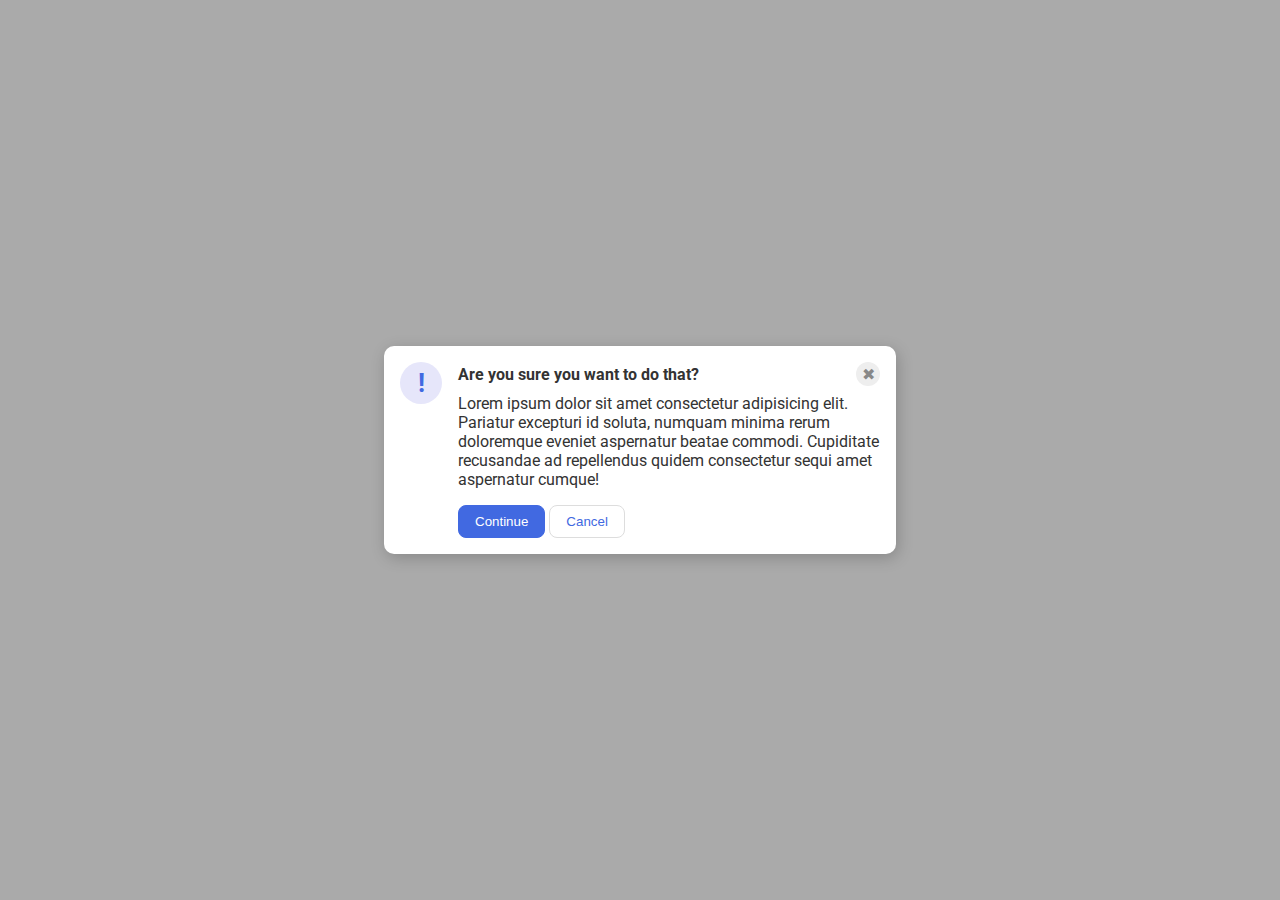
<file: flex/05-flex-modal/index.html>
<!DOCTYPE html>
<html lang="en">
<head>
  <meta charset="UTF-8">
  <meta http-equiv="X-UA-Compatible" content="IE=edge">
  <meta name="viewport" content="width=device-width, initial-scale=1.0">
  <link rel="stylesheet" href="style.css">
  <title>Modal</title>
</head>
<body>
  <div class="modal">
    <div class="icon">!</div>
    <div class="container">
    <div class="header">Are you sure you want to do that?
    <div class="close-button">✖</div>
  </div>
    <div class="text">Lorem ipsum dolor sit amet consectetur adipisicing elit. Pariatur excepturi id soluta, numquam minima rerum doloremque eveniet aspernatur beatae commodi. Cupiditate recusandae ad repellendus quidem consectetur sequi amet aspernatur cumque!</div>
    <button class="continue">Continue</button>
    <button class="cancel">Cancel</button>
  </div>
  </div>
</body>
</html>
</file>
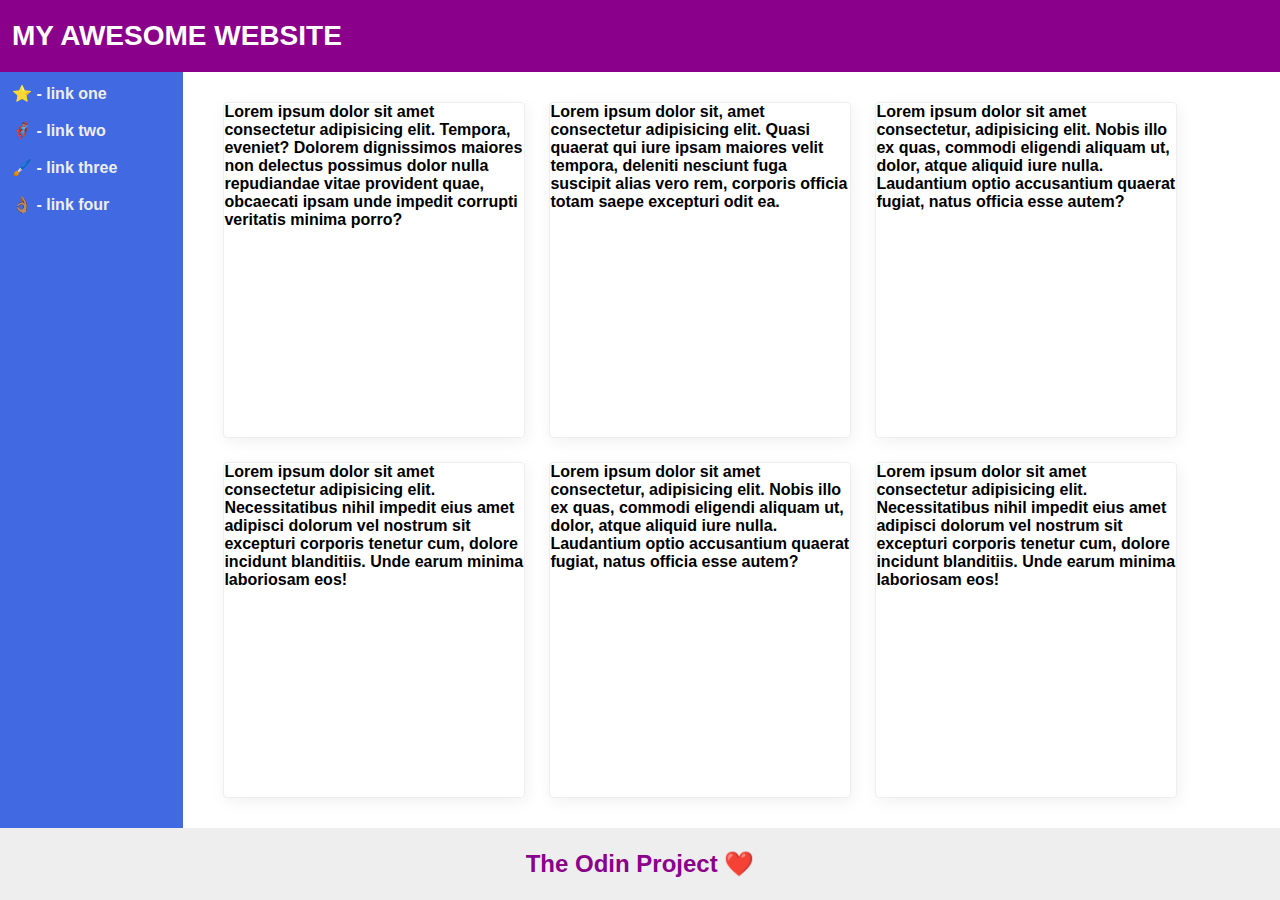
<file: flex/07-flex-layout-2/index.html>
<!DOCTYPE html>
<html lang="en">
<head>
  <meta charset="UTF-8">
  <meta http-equiv="X-UA-Compatible" content="IE=edge">
  <meta name="viewport" content="width=device-width, initial-scale=1.0">
  <title>The Holy Grail</title>
  <link rel="stylesheet" href="style.css">
</head>
<body>
  <div class="header">
    MY AWESOME WEBSITE
  </div>
  <div class="container">
  <div class="sidebar">
    <ul>
      <li><a href="google.com">⭐ - link one</a></li>
      <li><a href="google.com">🦸🏽‍♂️ - link two</a></li>
      <li><a href="google.com">🖌️ - link three</a></li>
      <li><a href="google.com">👌🏽 - link four</a></li>
    </ul>
  </div>

  <div class="cardArea">
  <!-- <div class="card12"> -->
  <div class="card">Lorem ipsum dolor sit amet consectetur adipisicing elit. Tempora, eveniet? Dolorem dignissimos maiores non delectus possimus dolor nulla repudiandae vitae provident quae, obcaecati ipsam unde impedit corrupti veritatis minima porro?</div>
  <div class="card">Lorem ipsum dolor sit, amet consectetur adipisicing elit. Quasi quaerat qui iure ipsam maiores velit tempora, deleniti nesciunt fuga suscipit alias vero rem, corporis officia totam saepe excepturi odit ea.</div>
<!-- </div> -->
<!-- <div class="card34"> -->
  <div class="card">Lorem ipsum dolor sit amet consectetur, adipisicing elit. Nobis illo ex quas, commodi eligendi aliquam ut, dolor, atque aliquid iure nulla. Laudantium optio accusantium quaerat fugiat, natus officia esse autem?</div>
  <div class="card">Lorem ipsum dolor sit amet consectetur adipisicing elit. Necessitatibus nihil impedit eius amet adipisci dolorum vel nostrum sit excepturi corporis tenetur cum, dolore incidunt blanditiis. Unde earum minima laboriosam eos!</div>
<!-- </div> -->
<!-- <div class="card56"> -->
  <div class="card">Lorem ipsum dolor sit amet consectetur, adipisicing elit. Nobis illo ex quas, commodi eligendi aliquam ut, dolor, atque aliquid iure nulla. Laudantium optio accusantium quaerat fugiat, natus officia esse autem?</div>
  <div class="card">Lorem ipsum dolor sit amet consectetur adipisicing elit. Necessitatibus nihil impedit eius amet adipisci dolorum vel nostrum sit excepturi corporis tenetur cum, dolore incidunt blanditiis. Unde earum minima laboriosam eos!</div>
<!-- </div> -->
</div>
</div>
  <div class="footer">
    The Odin Project ❤️
  </div>
</body>
</html>
</file>
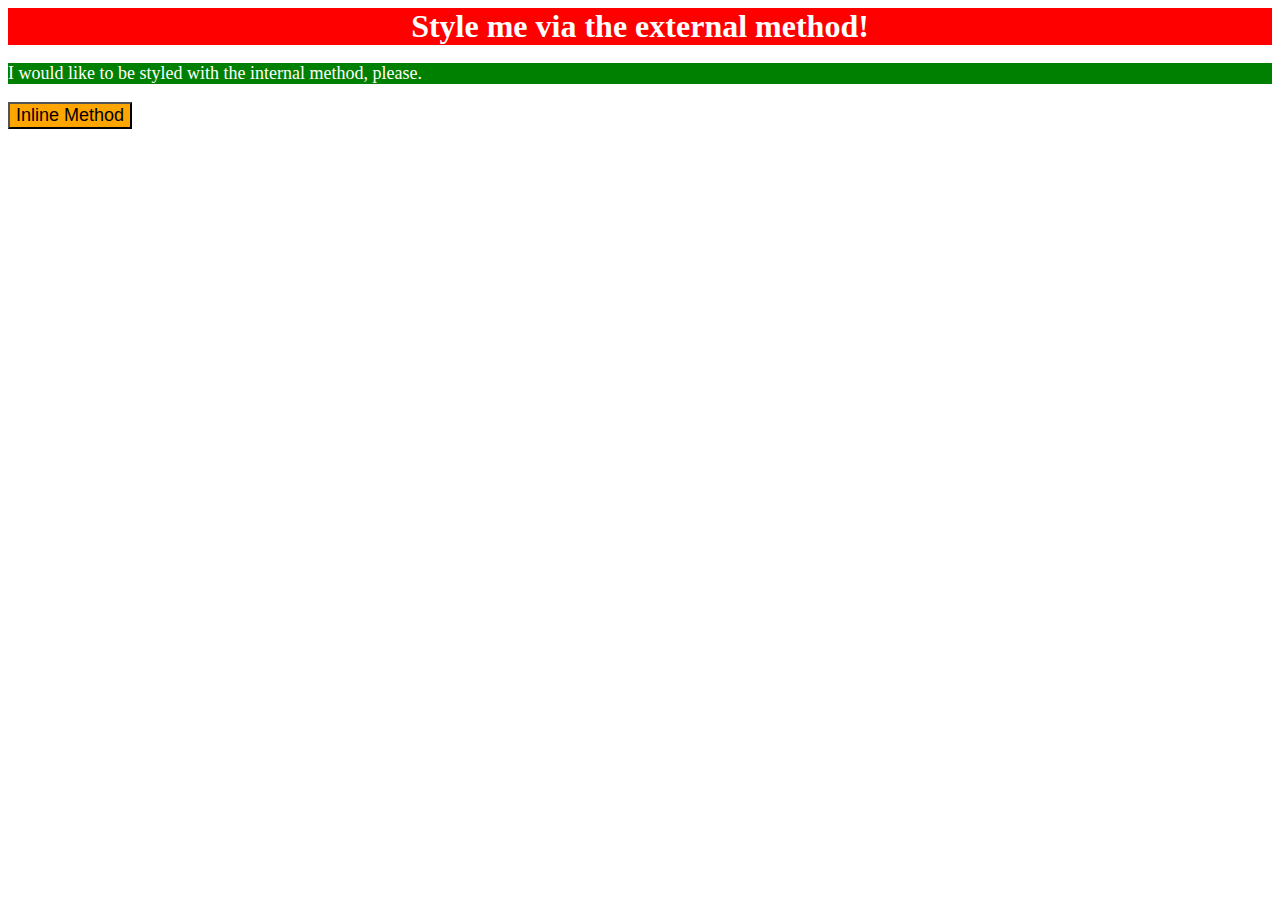
<file: foundations/01-css-methods/index.html>
<!DOCTYPE html>
<html lang="en">
<head>
  <meta charset="UTF-8">
  <meta http-equiv="X-UA-Compatible" content="IE=edge">
  <meta name="viewport" content="width=device-width, initial-scale=1.0">
  <title>Methods for Adding CSS</title>
  <link rel="stylesheet" href="style.css">
  <style>
    p{
      background-color: green;
      color: white;
      font-size: 18px;
    }
  </style>
</head>
<body>
  <div>Style me via the external method!</div>
  <p>I would like to be styled with the internal method, please.</p>
  <button style="background-color: orange; font-size: 18px;">Inline Method</button>
</body>
</html>
</file>
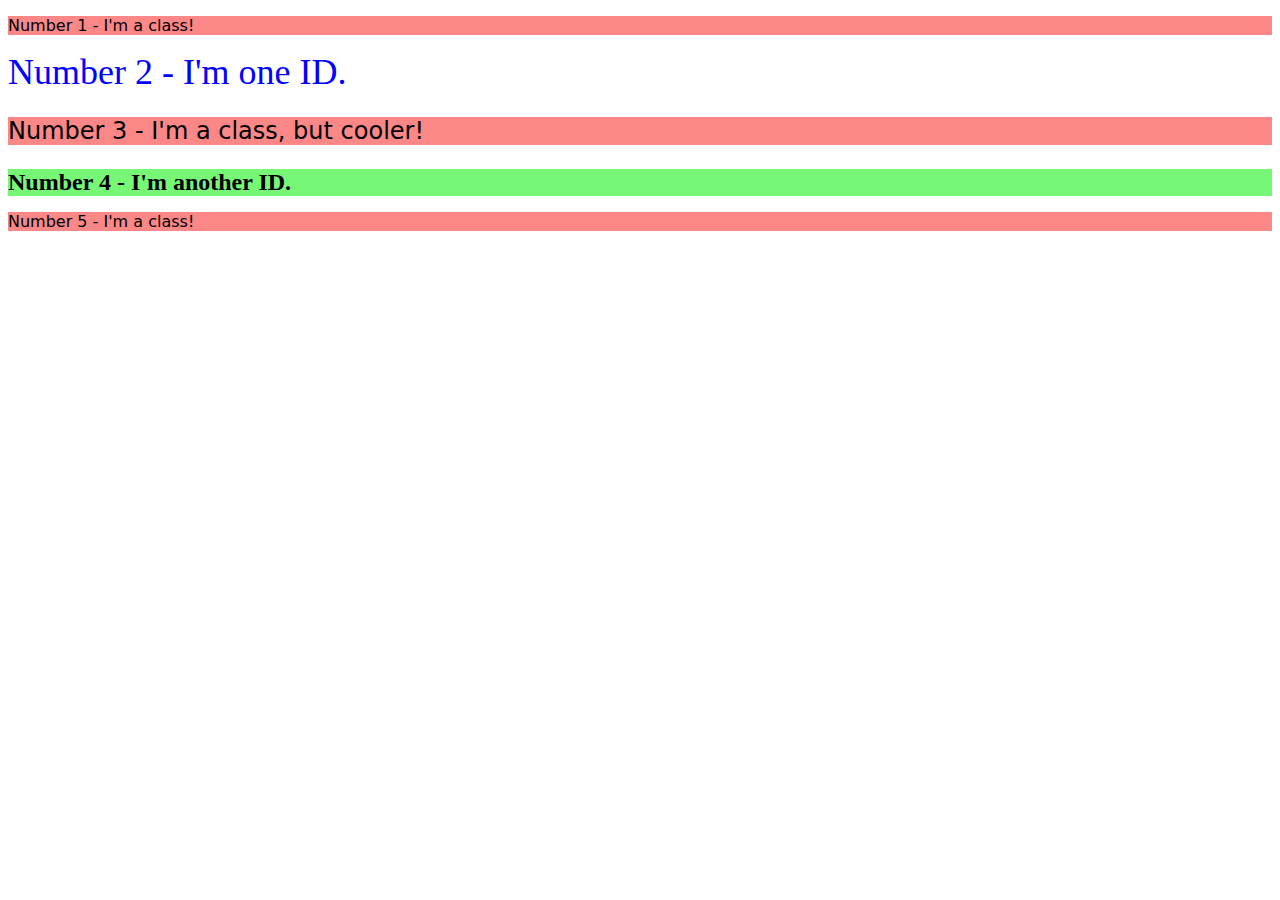
<file: foundations/02-class-id-selectors/index.html>
<!DOCTYPE html>
<html lang="en">
<head>
  <meta charset="UTF-8">
  <meta http-equiv="X-UA-Compatible" content="IE=edge">
  <meta name="viewport" content="width=device-width, initial-scale=1.0">
  <title>Class and ID Selectors</title>
  <link rel="stylesheet" href="style.css">
</head>
<body>
  <p class="oddNo">Number 1 - I'm a class!</p>
  <div id="second">Number 2 - I'm one ID.</div>
  <p class="oddNo" id="third">Number 3 - I'm a class, but cooler!</p>
  <div id="fourth">Number 4 - I'm another ID.</div>
  <p class="oddNo">Number 5 - I'm a class!</p>

</body>
</html>
</file>
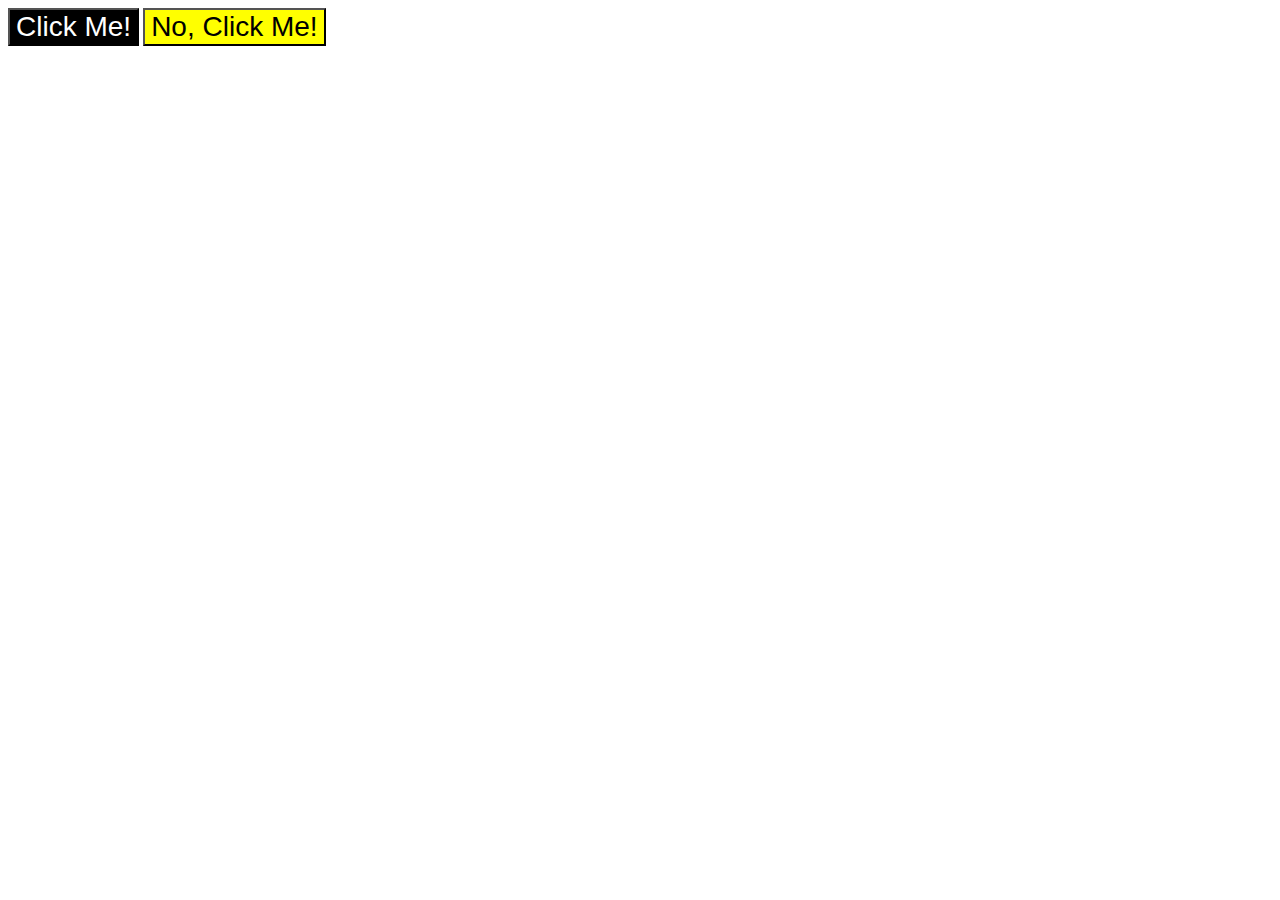
<file: foundations/03-grouping-selectors/index.html>
<!DOCTYPE html>
<html lang="en">
<head>
  <meta charset="UTF-8">
  <meta http-equiv="X-UA-Compatible" content="IE=edge">
  <meta name="viewport" content="width=device-width, initial-scale=1.0">
  <title>Grouping Selectors</title>
  <link rel="stylesheet" href="style.css">
</head>
<body>
  <button class="btn1">Click Me!</button>
  <button class="btn2">No, Click Me!</button>
</body>
</html>
</file>
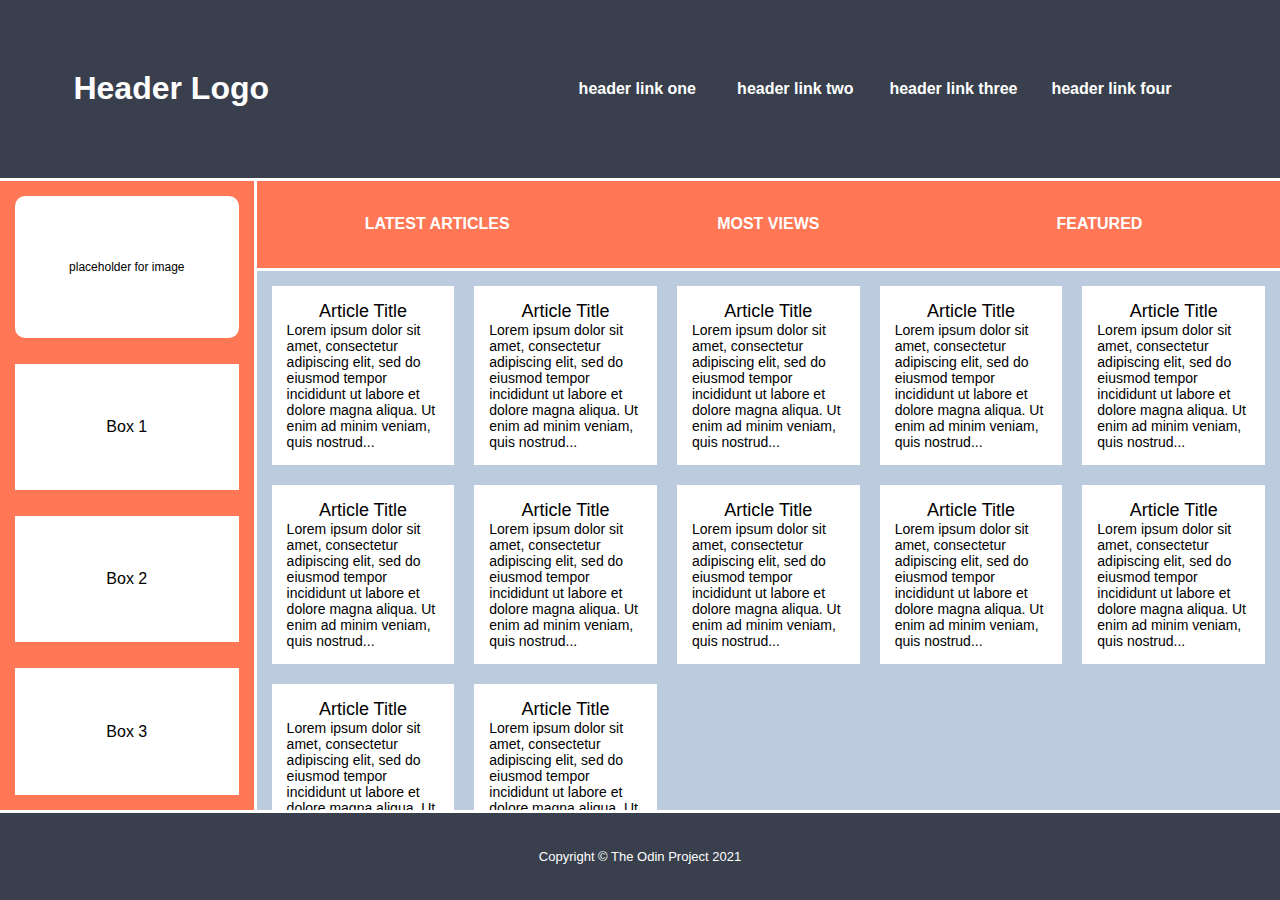
<file: grid/03-grid-layout-3/index.html>
<!DOCTYPE html>
<html lang="en">
<head>
  <meta charset="UTF-8">
  <meta http-equiv="X-UA-Compatible" content="IE=edge">
  <meta name="viewport" content="width=device-width, initial-scale=1.0">
  <title>Holy Grail Mockup</title>
  <link rel="stylesheet" href="style.css">
</head>
<body>
  <div class="container">

    <div class="header">
      <div class="logo">Header Logo</div>
      <div class="menu">
        <ul>
          <li>header link one</li>
          <li>header link two</li>
          <li>header link three</li>
          <li>header link four</li>
        </ul>
      </div>
    </div>

    <div class="sidebar">
      <div class="photo" >
        <p>placeholder for image</p>    
      </div>
      <div class="side-content"><p>Box 1</p>
      </div>
      <div class="side-content"><p>Box 2</p>
      </div>
      <div class="side-content"><p>Box 3</p>
      </div>
    </div>

    <div class="nav">
      <ul>
        <li>Latest Articles</li>
        <li>Most Views</li>
        <li>Featured</li>
      </ul>
    </div>

    <div class="article">
      <div class="card">
        <p class="title">Article Title</p>
        <p>Lorem ipsum dolor sit amet, consectetur adipiscing elit, sed do eiusmod tempor incididunt ut labore et dolore magna aliqua. Ut enim ad minim veniam, quis nostrud...</p>
      </div>
      <div class="card">
        <p class="title">Article Title</p>
        <p>Lorem ipsum dolor sit amet, consectetur adipiscing elit, sed do eiusmod tempor incididunt ut labore et dolore magna aliqua. Ut enim ad minim veniam, quis nostrud...</p>
      </div>
      <div class="card">
        <p class="title">Article Title</p>
        <p>Lorem ipsum dolor sit amet, consectetur adipiscing elit, sed do eiusmod tempor incididunt ut labore et dolore magna aliqua. Ut enim ad minim veniam, quis nostrud...</p>
      </div>
      <div class="card">
        <p class="title">Article Title</p>
        <p>Lorem ipsum dolor sit amet, consectetur adipiscing elit, sed do eiusmod tempor incididunt ut labore et dolore magna aliqua. Ut enim ad minim veniam, quis nostrud...</p>
      </div>
      <div class="card">
        <p class="title">Article Title</p>
        <p>Lorem ipsum dolor sit amet, consectetur adipiscing elit, sed do eiusmod tempor incididunt ut labore et dolore magna aliqua. Ut enim ad minim veniam, quis nostrud...</p>
      </div>
      <div class="card">
        <p class="title">Article Title</p>
        <p>Lorem ipsum dolor sit amet, consectetur adipiscing elit, sed do eiusmod tempor incididunt ut labore et dolore magna aliqua. Ut enim ad minim veniam, quis nostrud...</p>
      </div>
      <div class="card">
        <p class="title">Article Title</p>
        <p>Lorem ipsum dolor sit amet, consectetur adipiscing elit, sed do eiusmod tempor incididunt ut labore et dolore magna aliqua. Ut enim ad minim veniam, quis nostrud...</p>
      </div>
      <div class="card">
        <p class="title">Article Title</p>
        <p>Lorem ipsum dolor sit amet, consectetur adipiscing elit, sed do eiusmod tempor incididunt ut labore et dolore magna aliqua. Ut enim ad minim veniam, quis nostrud...</p>
      </div>
      <div class="card">
        <p class="title">Article Title</p>
        <p>Lorem ipsum dolor sit amet, consectetur adipiscing elit, sed do eiusmod tempor incididunt ut labore et dolore magna aliqua. Ut enim ad minim veniam, quis nostrud...</p>
      </div>
      <div class="card">
        <p class="title">Article Title</p>
        <p>Lorem ipsum dolor sit amet, consectetur adipiscing elit, sed do eiusmod tempor incididunt ut labore et dolore magna aliqua. Ut enim ad minim veniam, quis nostrud...</p>
      </div>
      <div class="card">
        <p class="title">Article Title</p>
        <p>Lorem ipsum dolor sit amet, consectetur adipiscing elit, sed do eiusmod tempor incididunt ut labore et dolore magna aliqua. Ut enim ad minim veniam, quis nostrud...</p>
      </div>
      <div class="card">
        <p class="title">Article Title</p>
        <p>Lorem ipsum dolor sit amet, consectetur adipiscing elit, sed do eiusmod tempor incididunt ut labore et dolore magna aliqua. Ut enim ad minim veniam, quis nostrud...</p>
      </div>
    </div>

    <div class="footer">
      <p>Copyright © The Odin Project 2021
    </div>
    
  </div>
</body>
</html>
</file>
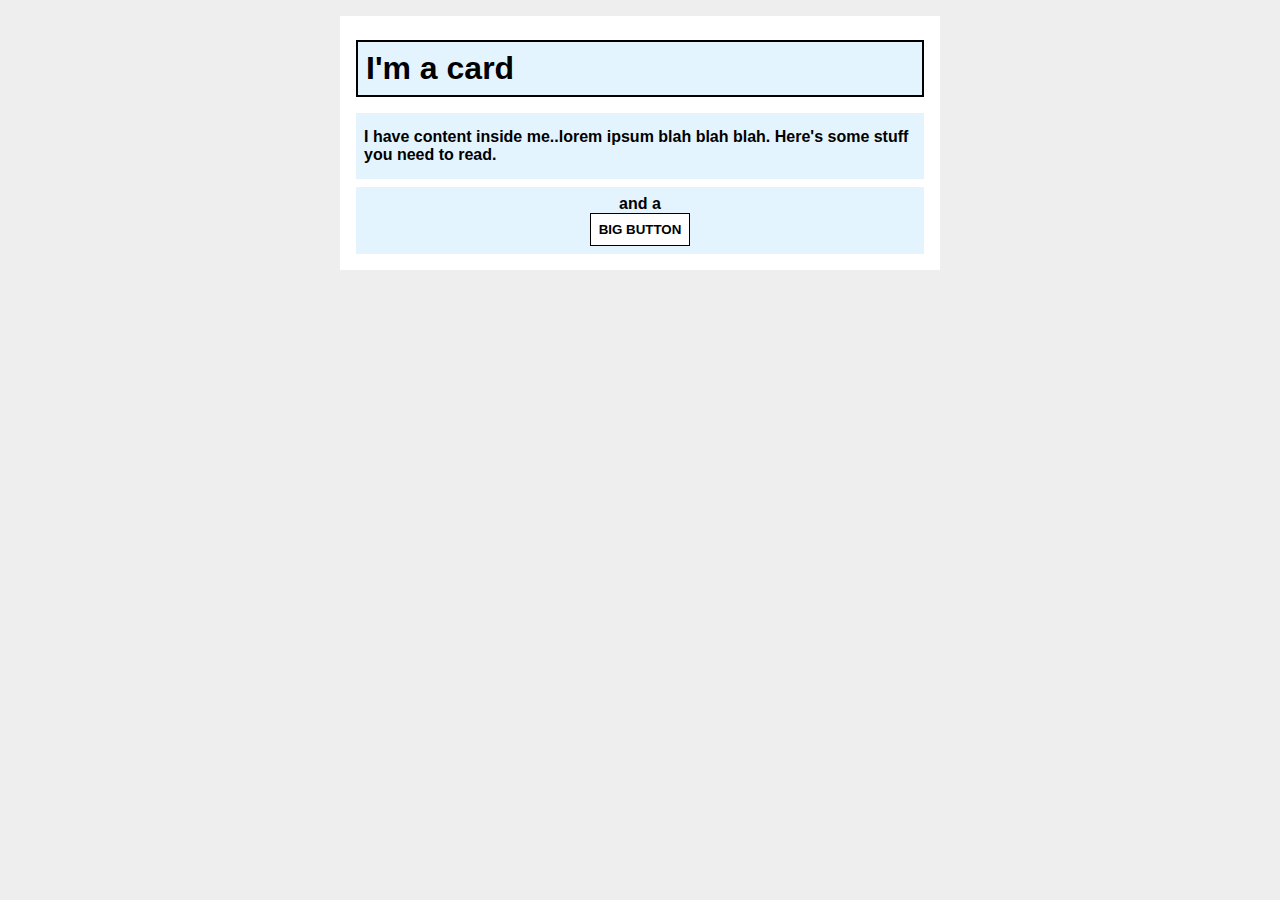
<file: margin-and-padding/margin-and-padding-2/index.html>
<!DOCTYPE html>
<html lang="en">
<head>
  <meta charset="UTF-8">
  <meta http-equiv="X-UA-Compatible" content="IE=edge">
  <meta name="viewport" content="width=device-width, initial-scale=1.0">
  <title>Margin and Padding exercise 2</title>
  <link rel="stylesheet" href="style.css">
</head>
<body>
  <div class="card">

   <div class="container"> <h1 class="title">I'm a card</h1></div>
    <div class="content">I have content inside me..lorem ipsum blah blah blah. Here's some stuff you need to read.</div>
    <div class="button-container">and a <button>BIG BUTTON</button></div>
  </div>
</body>
</html>
</file>
<file: flex/05-flex-modal/style.css>
@import url('https://fonts.googleapis.com/css2?family=Roboto:wght@400;700&display=swap');

html, body {
  height: 100%;
}

body {
  font-family: Roboto, sans-serif;
  margin: 0;
  background: #aaa;
  color: #333;
  /* I'll give you this one for free lol */
  display: flex;
  align-items: center;
  justify-content: center;
}

.modal {
  background: white;
  width: 480px;
  border-radius: 10px;
  box-shadow: 2px 4px 16px rgba(0,0,0,.2);
}

.icon {
  color: royalblue;
  font-size: 26px;
  font-weight: 700;
  background: lavender;
  width: 42px;
  height: 42px;
  border-radius: 50%;
  display: flex;
  align-items: center;
  justify-content: center;
}

.close-button {
  background: #eee;
  border-radius: 50%;
  color: #888;
  font-weight: 400;
  font-size: 16px;
  height: 24px;
  width: 24px;
  display: flex;
  align-items: center;
  justify-content: center;
}

button {
  padding: 8px 16px;
  border-radius: 8px;
}

button.continue {
  background: royalblue;
  border: 1px solid royalblue;
  color: white;
}

button.cancel {
  background: white;
  border: 1px solid #ddd;
  color: royalblue;
}
.modal{
  display: flex;
  gap: 16px;
  padding: 16px;
}
.icon{
  flex-shrink: 0;
}
.header{
  display: flex;
  font-weight: bold;
  justify-content: space-between;
  align-items: center;
  margin-bottom: 8px; 
  font-size: 16px;
}

.text{
  margin-bottom: 16px;
}
/* 
.modal{
  display: flex;
  gap:16px;
  padding: 16px;
}
.icon{
  flex-shrink: 0;
}
.header{
  display: flex;
  align-items: center;
  justify-content: space-between;
  font-size: 18px;
  font-weight: bold;
  margin-bottom: 8px;
} */

/* .modal{
  padding: 8px;
}
.container{
  display: flex;
 
}

.header{
font-weight: bold;
font-size: 20px;
padding: 10px;
}

.close-button{
  margin-top: 5px;
  margin-left: auto;
  margin-right: 10px;
}

.textContainer{
  display: flex;
  flex-direction: column;
} */
</file>
<file: flex/07-flex-layout-2/style.css>
*{
  margin: 0;
  padding: 0;
}

body {
  display: flex;
  flex-direction: column;
  font-family: -apple-system, BlinkMacSystemFont, 'Segoe UI', Roboto, Oxygen, Ubuntu, Cantarell, 'Open Sans', 'Helvetica Neue', sans-serif;
  margin: 0;
  min-height: 100vh;
}
.container{
  flex: 1;
  display: flex;
}

.header {
  display: flex;
  align-items: center;
  padding-left:12px ;
  font-size: 28px;
  height: 72px;
  font-weight: bold;
  background: darkmagenta;
  color: white;
}

.footer {
  display: flex;
  height: 72px;
  background: #eee;
  color: darkmagenta;
  
  align-items: center;
  justify-content: center;
  font-size: 24px;
  font-weight: bold;
  
  
}

.sidebar {
  
  padding: 12px;
  font-weight: bold;
  width: 300px;
  max-width: 300px;
  min-width: 150px;
  padding-bottom: 22px;
  background: royalblue;
}
.sidebar li{
  margin-bottom: 18px;
  list-style: none;
  
}
a{
  text-decoration: none;
  color: #eee;
}

.card {
  width: 300px;
  border: 1px solid #eee;
  box-shadow: 2px 4px 16px rgba(0,0,0,.06);
  border-radius: 4px;
}
.cardArea{
  padding: 12px;
  gap: 24px;
  display: flex;

  /* flex-direction: column; */
  flex-wrap: wrap;
  padding:30px;
  /* justify-content: center; */
  /* align-items: center; */
  font-weight: bold;
  padding-left: 40px;
}
</file>
<file: foundations/01-css-methods/style.css>
div{
    background-color: red;
    color: white;
    font-size: 32px;
    text-align: center;
    font-weight: bold;
}
</file>
<file: foundations/02-class-id-selectors/style.css>
.oddNo{
    background-color: rgb(251, 135, 135);
    font-family: Verdana,'DejaVu Sans',sans-serif;
}
#second{
    color: blue;
    font-size: 36px;
}
#third{
    font-size: 24px;
}
#fourth{
    background-color: rgb(118, 248, 118);
    font-size: 24px;
    font-weight: bold;
}
</file>
<file: foundations/03-grouping-selectors/style.css>
.btn1{
    background-color: black;
    color: white;
}
.btn2{
    background-color: yellow;
}
.btn1 , .btn2{
    font-size: 28px;
    font-family: Helvetica, 'Times New Roman', sans-serif;
}
</file>
<file: grid/03-grid-layout-3/style.css>
* {
  margin: 0;
  padding: 0;

}
body{
  height: 100vh;
  width: 100vw;
}

.container {
  width: 100vw;
  height: 100vh;
  text-align: center;
  display: grid;
  gap: 3px;
  grid-template-columns: repeat(10,1fr);
  grid-template-rows: repeat(10,1fr);
}

.container div {
  padding: 15px;
  font-size: 32px;
  font-family: Helvetica;
  font-weight: bold;
  color: white;
}

.header {
  grid-column: 1/-1;
  grid-row: 1/3;
  background-color: #393f4d;
  display: grid;
  grid-template-columns: repeat(8,1fr);
  grid-template-rows:1fr ;
  place-items: center;
  
 
}

.logo {
  
  grid-column: 1/3;

}

.menu {
  grid-column: 4/10;
  display: grid;
}

.menu ul {
  display: grid;
  gap: 30px;
  grid-template-columns: repeat(4,1fr);
  place-items: center;
}

.menu ul,
.menu li {
  font-size: 16px;
  list-style: none;
  text-decoration: none;
}

.sidebar {
  grid-column: 1/3;
  grid-row: 3/10;
  display: grid;
  grid-template-columns: 1fr;
  grid-template-rows: repeat(4,1fr);
  gap: 10px;
  justify-content: space-around;
  background-color: #FF7755;
  
}

.sidebar .photo {
  background-color: white;
  color: black;
  font-size: 12px;
  font-weight: normal;
  border-radius: 10px;
}

.photo  {
  display: grid;
  place-items: center;
}
.sidebar div{
  display: grid;
  place-items: center;
  
}

.sidebar .side-content {
  background-color: white;
  color: black;
  font-size: 16px;
  font-weight: normal;

}
.side-content {
margin-top: 1rem;
}

.nav {
  padding: 0px;
  grid-column: 3/-1;
  grid-row: 3/4;
  display: grid;
  background-color: #FF7755;
}

.nav ul {
padding: 0px;
margin: 0px;

  display: grid;
  grid-template-columns: repeat(3,1fr);
  place-items: center;
}

.nav ul li {
  font-size: 16px;
  text-transform: uppercase;
  list-style: none;
  text-decoration: none;
}

.article {
  overflow:auto;
  justify-content: space-around;
  grid-column: 3/-1;
  grid-row: 4/10;
  display: grid;
  gap: 20px;
  grid-template-columns: repeat(auto-fit, minmax(180px, 1fr));
  background-color: #bccbde;
}

.article p {
  
  font-size: 18px;
  font-family: sans-serif;
  color: white;
  text-align: left;
}

.article .card {
  background-color: #FFFFFF;
  color: black;
  text-align: center;
}

.card p {
  color: black;
  font-weight: normal;
  font-size: 14px;
}

.card .title {
  font-size: 18px;
  text-align: center;
}

.footer {
  display: grid;
  place-items: center;
  grid-column: 1/-1;
  grid-row: 10/11;
  background-color: #393f4d;
}

.footer p {
  font-size: 13px;
  font-weight: normal;  
}
</file>
<file: margin-and-padding/margin-and-padding-2/style.css>
body {
  background: #eee;
  font-family: sans-serif;
  width: 50%;
  height: auto;
  margin: 10px auto;
  /* box-sizing: border-box; */
}

.card {
  padding: 8px;
  width: 600px;
  
  background: #fff;
  margin: 16px auto;
  box-sizing: border-box;
}

.title {
  padding: 8px;
  margin: 16px 8px;
  background: #e3f4ff;
}

.content {
  
  background: #e3f4ff;
  margin: 8px;
  font-weight: bold;
  padding: 15px 8px ;
  
}

.button-container {
  padding:  8px ;
 
  background: #e3f4ff;
  font-weight: bold;
  margin: 8px;
  text-align: center;

}

button {
  font-weight: bold;
  margin: auto;
  padding: 8px;
  display: block;
  background: white;
  border: 1px solid black;
}
h1{
  border: 2px solid black;
}
</file>
